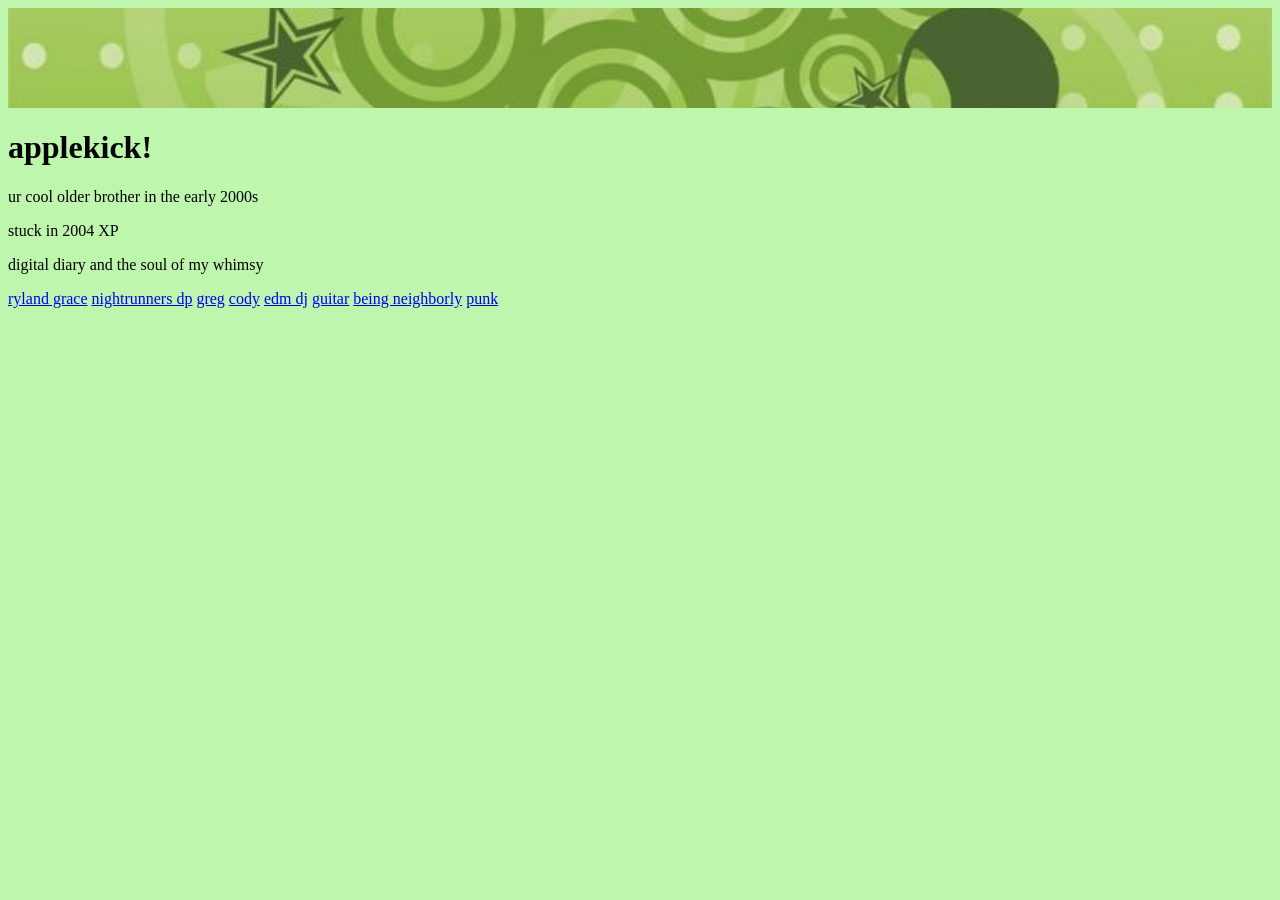
<file: index.html>
<!doctype html>

<link rel="stylesheet" href="style.css">
<html>
    <header>
        <img src="./assets/alien_banner.jpg" alt="homepage banner" background-image>
    </header>
    <head>
        <title>applekick!</title>
    </head>
    <body>
        <h1>applekick!</h1>
        <p>ur cool older brother in the early 2000s</p>
        <p>stuck in 2004 XP</p>
        <p>digital diary and the soul of my whimsy</p>
        <link rel="link" href="pages/characters/ryland_grace.html"><a href="pages/characters/ryland_grace.html">ryland grace</a>
        <link rel="link" href="pages/characters/nightrunners_dp.html"><a href="pages/characters/nightrunners_dp.html">nightrunners dp</a>
        <link rel="link" href="pages/characters/greg.html"><a href="pages/characters/greg.html">greg</a>
        <link rel="link" href="pages/characters/cody.html"><a href="pages/characters/cody.html">cody</a>

        <link rel="link" href="pages/music/edm_dj.html"><a href="pages/music/edm_dj.html">edm dj</a>
        <link rel="link" href="pages/music/guitar.html"><a href="pages/music/guitar.html">guitar</a>

        <link rel="link" href="pages/thoughts/being_neighborly.html"><a href="pages/thoughts/being_neighborly.html">being neighborly</a>
        <link rel="link" href="pages/thoughts/punk.html"><a href="pages/thoughts/punk.html">punk</a>
    </body>
</html>
</file>
<file: style.css>
body {
    background-color: rgb(190, 246, 173);
}

header img {
    width: 100%;
    height: 100px;
    display: block;
    object-fit: cover;
}
</file>
